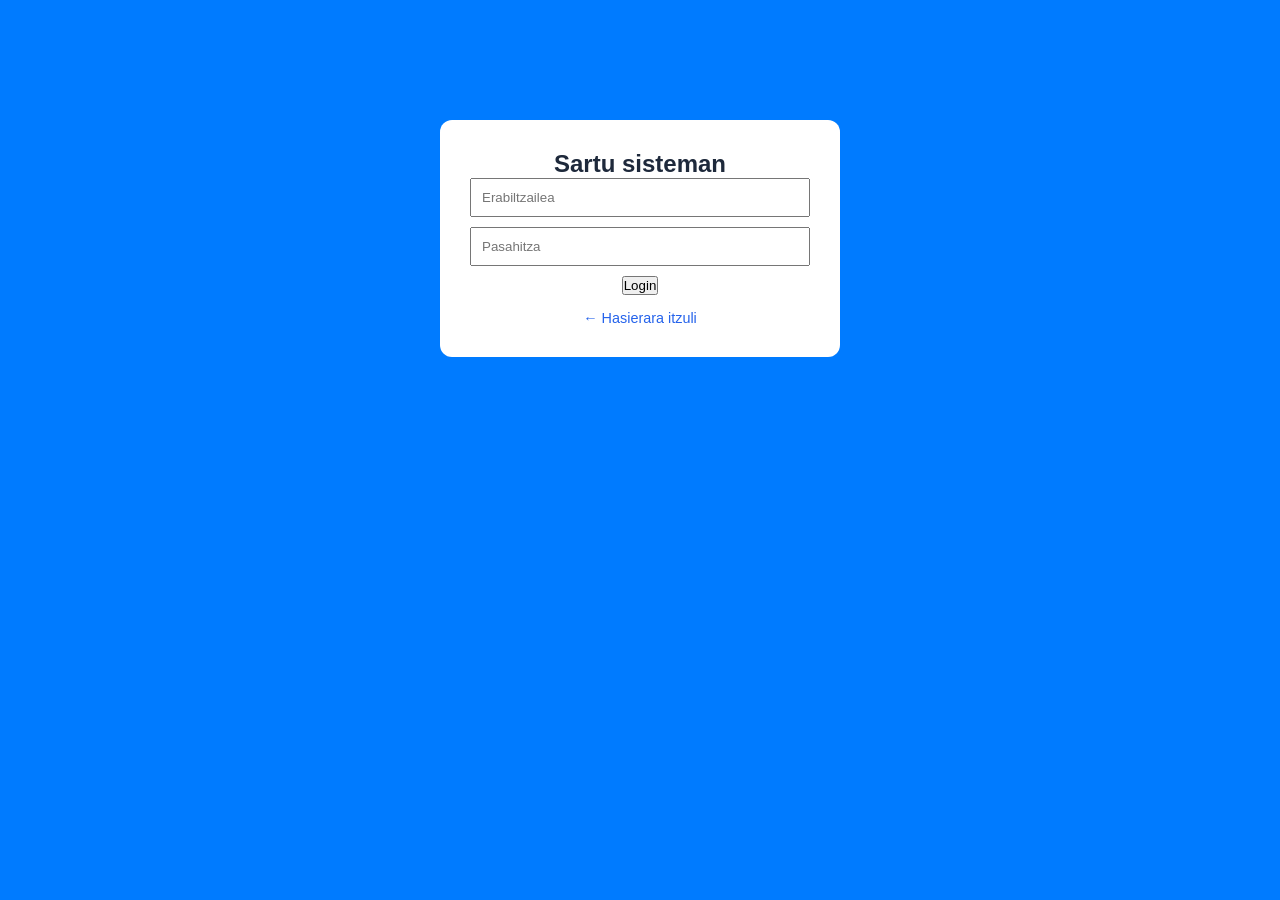
<file: WEBA/dashboard.html>
<!DOCTYPE html>
<html lang="eu">
<head>
  <meta charset="UTF-8">
  <meta name="viewport" content="width=device-width, initial-scale=1.0">
  <title>ByteGuardians</title>
  <link rel="stylesheet" href="style.css">
  <script src="script.js"></script>
</head>

<body onload="checkAuth()">

<header>
  <h1>ByteGuardians</h1>
  <button onclick="logout()">Logout</button>
</header>

<section>

  <div class="stats">
    <div class="card">
      <h3>Aplikazioaren erabilera azaltzen duen bideo tutoriala</h3>
    </div>

    <div class="card">
      <h3>Aplikazioa deskargatu eta erabiltzen hasteko aukera!</h3>
    </div>
  </div>

  <div class="card">
    <h3>🎥 Tutoriala</h3>
<iframe width="100%" height="315"
  src="https://www.youtube.com/embed/r1oV4She5Uc"
  allowfullscreen></iframe>
  </div>

  <div class="card">
    <h3>📘 Programa deskargatzeko eskuragarri</h3>
    <a href="ByteGuardians.zip" download>
    <button>DESKARGATU</button>
    </a>
  </div>

</section>

</body>
</html>
</file>
<file: WEBA/style.css>
* {
  margin: 0;
  padding: 0;
  box-sizing: border-box;
}

body {
  font-family: Arial;
  background: #007bff;
  color: #1e293b;
}

/* HEADER */
header {
  background: #0f172a;
  color: white;
  padding: 20px;
  display: flex;
  justify-content: space-between;
}

/* HERO */
.hero {
  padding: 80px 20px;
  text-align: center;
  background: linear-gradient(135deg, #2563eb, #1e3a8a);
  color: white;
}

/* CARDS */
.card-container {
  display: flex;
  gap: 20px;
  flex-wrap: wrap;
  padding: 20px;
}

.card {
  background: white;
  padding: 20px;
  border-radius: 12px;
  flex: 1;
  min-width: 200px;
  box-shadow: 0 10px 20px rgba(0,0,0,0.05);
}

/* FORM */
form {
  padding: 20px;
}

input, textarea {
  display: block;
  width: 100%;
  margin-bottom: 10px;
  padding: 10px;
}

/* LOGIN */
.login-box {
  max-width: 400px;
  margin: 120px auto;
  padding: 30px;
  background: white;
  border-radius: 12px;
  text-align: center;
  .back-link {
  display: inline-block;
  margin-top: 15px;
  color: #2563eb;
  text-decoration: none;
  font-size: 0.9rem;
}

.back-link:hover {
  text-decoration: underline;
}
}

/* DASHBOARD */
.stats {
  display: flex;
  gap: 20px;
  padding: 20px;
  flex-wrap: wrap;
}

/* FOOTER */
footer {
  text-align: center;
  padding: 20px;
  background: #0f172a;
  color: white;
}

/* DARK MODE */
body.dark {
  background: #0b1220;
  color: #e2e8f0;
}

body.dark .card,
body.dark .login-box {
  background: #111827;
}

body.dark header,
body.dark footer {
  background: #0a0f1c;
}

.nav {
  display: flex;
  justify-content: space-between;
  align-items: center;
  padding: 18px 40px;
  background: #0f172a;
  color: white;
}

.logo {
  font-weight: 600;
  font-size: 1.2rem;
}

.nav-links {
  display: flex;
  align-items: center;
  gap: 20px;
}

.nav-links a {
  color: #cbd5e1;
  text-decoration: none;
  font-size: 0.95rem;
  transition: 0.3s;
}

.nav-links a:hover {
  color: white;
}

.login-link {
  padding: 6px 14px;
  border: 1px solid #2563eb;
  border-radius: 8px;
  color: #2563eb;
}

.login-link:hover {
  background: #2563eb;
  color: white;
}

/* CONTACT SECTION */
.contact-section {
  padding: 80px 20px;
  background: linear-gradient(to bottom, #f8fafc, #eef2f7);
}

.contact-section h2 {
  text-align: center;
  font-size: 2rem;
  margin-bottom: 40px;
  color: #0f172a;
}

.erabilera {
    margin-bottom: 30px;
}

/* CARD WRAPPER */
.contact-form {
  max-width: 650px;
  margin: auto;
  padding: 40px;
  background: white;
  border-radius: 16px;
  box-shadow: 0 20px 50px rgba(0,0,0,0.08);
}

/* INPUTS */
.contact-form input,
.contact-form textarea {
  width: 100%;
  padding: 14px 16px;
  margin-bottom: 18px;
  border-radius: 10px;
  border: 1px solid #e2e8f0;
  font-size: 0.95rem;
  transition: all 0.2s ease;
}

/* FOCUS */
.contact-form input:focus,
.contact-form textarea:focus {
  border-color: #2563eb;
  outline: none;
  box-shadow: 0 0 0 3px rgba(37,99,235,0.15);
}

/* BOTÓN PRO */
.primary-btn {
  width: 100%;
  padding: 14px;
  border-radius: 10px;
  border: none;
  background: linear-gradient(135deg, #2563eb, #1d4ed8);
  color: white;
  font-size: 1rem;
  font-weight: 500;
  cursor: pointer;
  transition: all 0.3s ease;
}

/* HOVER */
.primary-btn:hover {
  transform: translateY(-2px);
  box-shadow: 0 10px 25px rgba(37,99,235,0.35);
}

/* ===== DARK MODE ===== */
body.dark .contact-section {
  background: linear-gradient(to bottom, #0b1220, #0f172a);
}

body.dark .contact-form {
  background: #111827;
  box-shadow: 0 20px 50px rgba(0,0,0,0.4);
}

body.dark .contact-section h2 {
  color: #e2e8f0;
}

body.dark .contact-form input,
body.dark .contact-form textarea {
  background: #0b1220;
  color: #e2e8f0;
  border: 1px solid #334155;
}

body.dark .contact-form input::placeholder,
body.dark .contact-form textarea::placeholder {
  color: #94a3b8;
}

body.dark .primary-btn {
  background: linear-gradient(135deg, #3b82f6, #2563eb);
}
</file>
